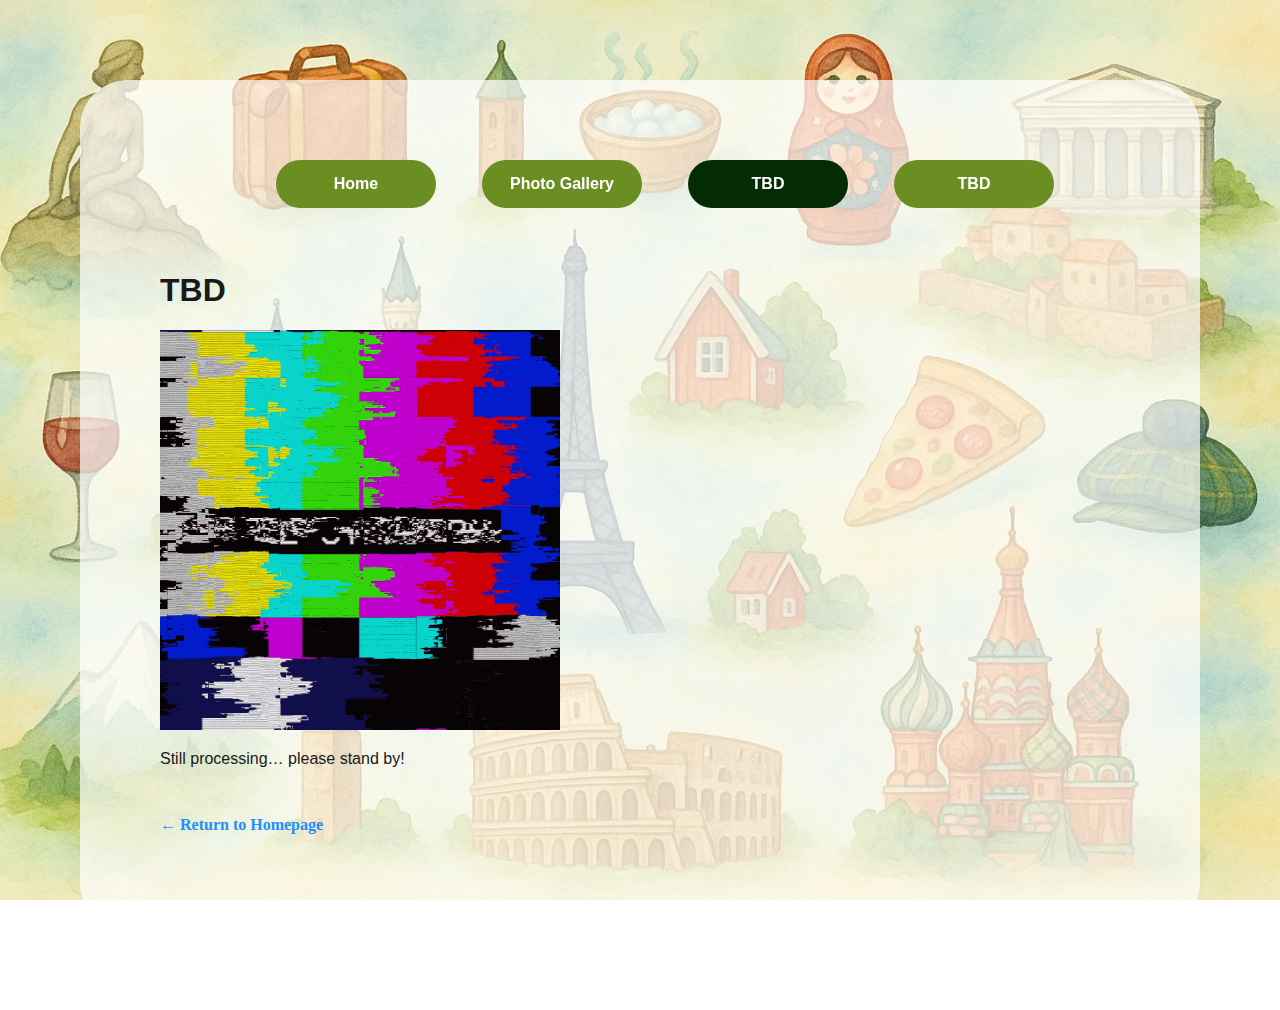
<file: html/tbd.html>
<!DOCTYPE html>
<html lang="en">

<head>
  <meta charset="UTF-8">
  <meta name="viewport" content="width=device-width, initial-scale=1.0">
  <link rel="stylesheet" href="../styles.css">
  <title>TBD</title>
</head>

<body>
  <div class="overlay">
    <nav id="nav-menu">
      <ul>
        <li><a href="../index.html">Home</a></li>
        <li><a href="photos.html">Photo Gallery</a></li>
        <li><a href="tbd.html" class="current">TBD</a></li>
        <li><a href="tbd2.html">TBD</a></li>
      </ul>
    </nav>
    <main>
      <h1 class="header">TBD</h1>
      <div id="loading-gif">
        <img src="../images/stand-by.gif" alt="please stand by" width="400">
      </div>
      <p>Still processing… please stand by!</p>
    </main>
    <p><a href="../index.html" class="return-link">← Return to Homepage</a></p>
  </div>
</body>

</html>
</file>
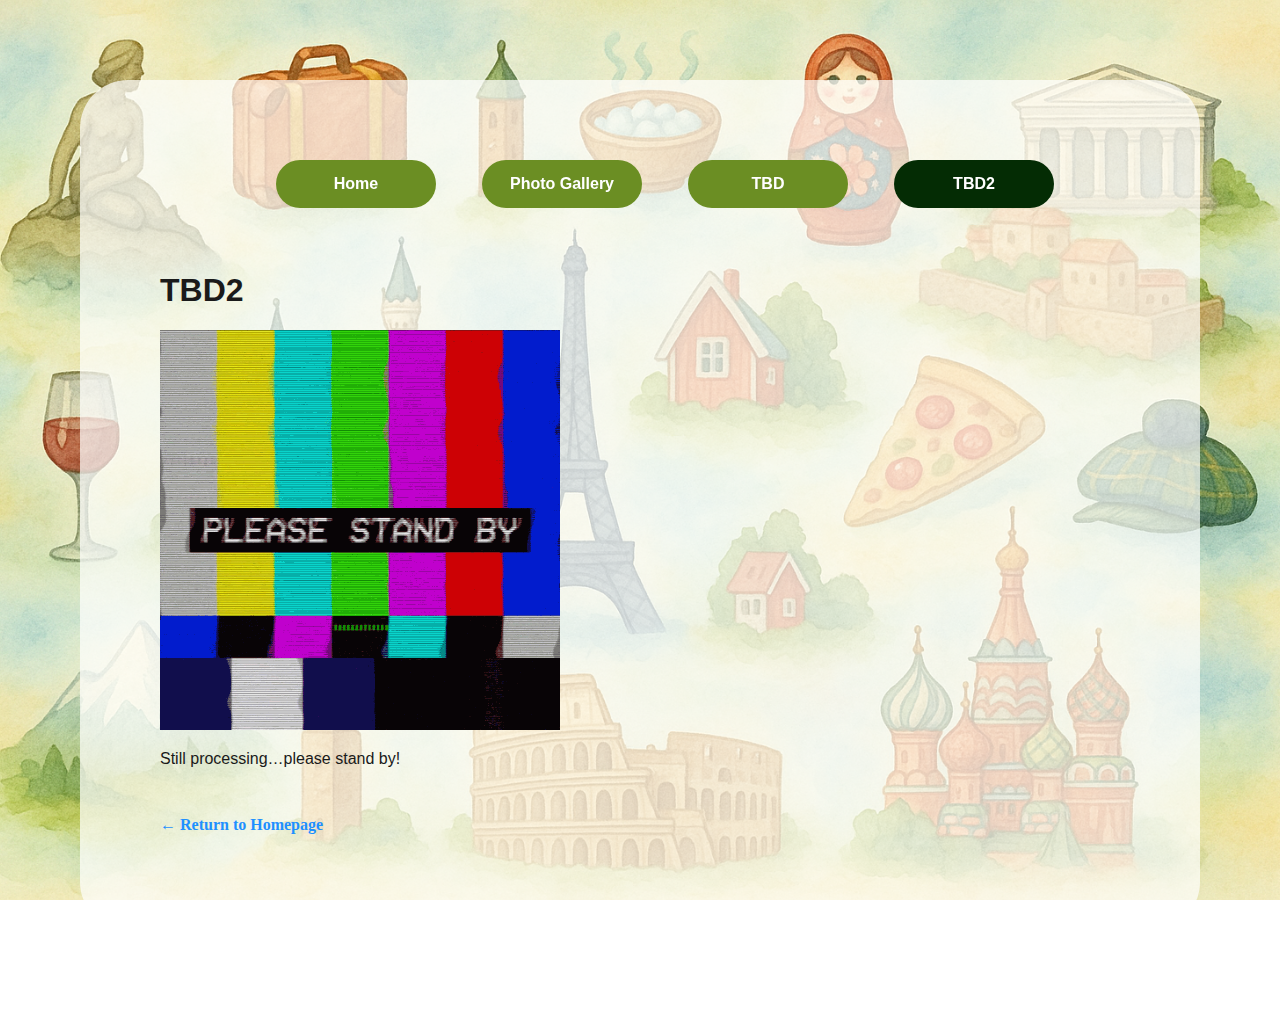
<file: html/tbd2.html>
<!DOCTYPE html>
<html lang="en">

<head>
  <meta charset="UTF-8">
  <meta name="viewport" content="width=device-width, initial-scale=1.0">
  <link rel="stylesheet" href="../styles.css">
  <title>TBD2</title>
</head>

<body>
  <div class="overlay">
    <nav id="nav-menu">
      <ul>
        <li><a href="../index.html">Home</a></li>
        <li><a href="photos.html">Photo Gallery</a></li>
        <li><a href="tbd.html">TBD</a></li>
        <li><a href="tbd2.html" class="current">TBD2</a></li>
      </ul>
    </nav>
    <main>
      <h1 class="header">TBD2</h1>
      <div id="loading-gif">
        <img src="../images/stand-by.gif" alt="please stand by" width="400">
      </div>
      <p>Still processing…please stand by!</p>
    </main>
    <p><a href="../index.html" class="return-link">← Return to Homepage</a></p>
  </div>
</body>

</html>
</file>
<file: styles.css>
/* === Base === */
/*:root {
    --red-color: #961919;
}*/

body {
    color: #1a1a1a;
    background-image: url("images/background.png");
    background-size: cover;
    background-repeat: no-repeat;
    background-position: center center;
    background-attachment: fixed;
    margin: 0;
    padding: 0;
    font-family: 'Roboto', sans-serif;
}

.overlay {
    background-color: rgba(255, 255, 255, 0.7);
    padding: 5rem;
    margin: 5rem;
    border-radius: 3rem;
}

/* === Nav Menu === */
#nav-menu {
    text-align: center;
    margin-bottom: 4rem;
    padding: 0 1rem;
}

#nav-menu ul {
    display: flex;
    list-style-type: none;
    padding: 0;
    margin: 0;
    flex-wrap: wrap;
    justify-content: center;
    gap: 6rem;
}

#nav-menu ul li {
    flex: 1 1 auto;
    max-width: 110px;
}

#nav-menu ul li a.lastitem {
    border-right: none;
}

#nav-menu ul li a.current {
    border-right: none;
    background-color: #042c04;
}

#nav-menu a:hover {
    background-color: #556b2f;
}

/* Style the dropdown container */
.dropdown {
    position: relative;
}

#nav-menu ul li a,
.dropdown-pill {
    display: inline-flex;
    align-items: center;
    justify-content: center;
    width: 160px;
    height: 48px;
    padding: 0;
    /* center with flex instead */
    font-size: 1rem;
    font-weight: 700;
    font-family: 'Roboto', sans-serif;
    background-color: #6b8e23;
    color: #ffffff;
    text-align: center;
    text-decoration: none;
    border-radius: 25px;
    box-sizing: border-box;
    white-space: nowrap;
    transition: background-color 0.3s ease;
}

.dropdown-pill i {
    margin-left: 0.3em;
    font-size: 0.7em;
    line-height: 1;
    vertical-align: middle;
    position: relative;
    top: 1px;
    transition: transform 0.3s ease;
    transform: rotate(0deg);
    /* tweak as needed */
}

.dropdown:hover .dropdown-pill i {
    transform: rotate(180deg);
}

/* Dropdown content (hidden by default) */
.dropdown-content {
    display: none;
    position: absolute;
    top: 100%;
    left: 0;
    z-index: 10;
    margin-top: .1em 0;
}

/* Show the dropdown on hover */
.dropdown:hover .dropdown-content {
    display: flex;
    flex-direction: column;
}

/* Links inside the dropdown */
.dropdown-content a {
    display: block;
    text-decoration: none;
    text-align: center;
    padding: 0.6em 1em;
    margin: 0.1em 0;
    width: 110px;
    border-radius: 999px;
    transition: background 0.2s ease;
    box-sizing: border-box;
}

nav {
    position: sticky;
    top: 0;
    z-index: 1000;
    /* make sure it's above other elements*/
    /* background-color: white; */
}

.section-title-fade {
    display: flex;
    align-items: center;
    justify-content: center;
    gap: 1rem;
    margin: 2rem 0;
}

/* Header */
.section-title-fade .header {
    margin: 0;
    font-size: 3rem;
    font-weight: bold;
    color: #121b01;
    text-align: center;
}

.section-title-fade .line-fade {
    flex: 1;
    height: 5px;
    background: linear-gradient(to right, transparent, #333, transparent);
    opacity: 0.7;
}

.line-fade {
    width: 100%;
    height: 5px;
    background: linear-gradient(to right, transparent, #333, transparent);
    opacity: 0.7;
    margin: 2rem 0;
}

.narrative {
    background-image: url(../images/paperboard-texture.jpg);
    background-blend-mode: lighten;
    background-size: cover;
    background-repeat: no-repeat;
    border: 5px solid #c9a472;
    border-radius: 15px;
    padding: 1rem 2rem 1rem 2rem;
    margin: 2rem auto;
    max-width: 60em;
    width: 100%;
    box-shadow: 0 6px 16px rgba(0, 0, 0, 0.1);
    backdrop-filter: blur(4px);
    /* for a glassy effect but not sure if it makes a diff */
}

section p {
    font-size: 1.3rem;
    color: #556b2f;
    line-height: 1.6;
    margin-bottom: 3rem;
    font-weight: 700;
}

.emphasis em {
    color: #121b01;
    background-color: #cddbb0;
    padding: 0 0.5em;
    border-radius: 0.2em;
    font-size: 2.3rem;
    font-weight: bolder;
    font-family: 'Great Vibes', cursive;
}

/*.text-page {
    /*background-color: rgba(255, 255, 255, 0.2);  /* tried to find a subtle page-like background 
    background-image: url(../images/paperboard-texture.jpg);
    background-blend-mode: lighten;
    background-size: cover;
    background-repeat: no-repeat;
    border: 5px solid #c9a472;
    border-radius: 15px;
    padding: 1rem 2rem 1rem 2rem;
    margin: 2rem auto;
    /*max-width: 60em;
    width: 100%;
    box-shadow: 0 6px 16px rgba(0, 0, 0, 0.1);
    backdrop-filter: blur(4px);
    /* for a glassy effect but not sure if it makes a diff 
}*/

/* Optional paragraph styling */
.text-page p {
    /*margin: 1rem 0;*/
    font-size: 1.1rem;
    line-height: 2;
}

/* === Country Selector Links === */
#country-list {
    list-style: none;
    display: flex;
    flex-wrap: wrap;
    gap: 2rem;
    justify-content: center;
    background-image: url(../images/paperboard-texture.jpg);
    background-blend-mode: lighten;
    background-size: cover;
    background-repeat: no-repeat;
    border: 5px solid #c9a472;
    border-radius: 15px;
    padding: 1rem 2rem 1rem 2rem;
    margin: 2rem auto;
    max-width: 60em;
    width: 100%;
    box-shadow: 0 6px 16px rgba(0, 0, 0, 0.1);
    backdrop-filter: blur(4px);

}

#country-list a {
    display: inline-block;
    padding: 0.6rem 0rem;
    width: 110px;
    text-align: center;
    border-radius: 15px;
    background-color: rgba(255, 255, 255, 0.7);
    color: inherit;
    /* if i don't use inherit it doesn't automatically use the body color above. It uses a purplish color that is no where in my styling sheets */
    border: 4px solid #c9a472;
    transition: all 0.3s ease;
    font-size: 1rem;
    font-weight: 700;
}

#country-list a:hover {
    background-color: #f0f8e2;
    color: #2e4600;
    border-color: #2e4600;
    box-shadow: 0 4px 12px 4px rgba(86, 125, 70, 0.5);
    transform: scale(1.10);
}

/* === Country Section Block === */
.country-block {
    background-image: url(../images/paperboard-texture.jpg);
    background-blend-mode: lighten;
    background-size: cover;
    background-repeat: no-repeat;
    padding: 1rem 2rem 1rem 2rem;
    box-shadow: 0 6 16px rgba(0, 0, 0, 0.1);
    margin: 2rem auto;
    max-width: 60em;
    width: 100%;
    text-align: center;
    display: flex;
    flex-direction: column;
    align-items: center;
    border: 5px solid #c9a472;
    border-radius: 15px;
    transition: transform 0.3s ease;
    backdrop-filter: blur(4px);
}

.country-block:hover {
    transform: scale(1.02);
}

/* Controls the Layout of Country-Title */
.country-header {
    display: inline-flex;
    justify-content: center;
    align-items: center;
    gap: 1rem;
    font-size: 2rem;
    font-weight: bold;
    font-variant: small-caps;
    font-family: 'cinzel', serif;
}

/*h3 {
    font-size: 2rem;
    font-variant: small-caps;
    font-weight: bold;
    text-align: center;
    margin-bottom: 1rem;
}*/

/* Controls the style of the text */
/*.country-title {
    font-size: 2rem;
    font-variant: small-caps;
    font-weight: bold;
    display: inline-flex;
    align-items: center;
    gap: 0.5rem;
}

/* === Taglines === */
.tag-line {
    color: #1a1a1a;
    font-style: italic;
    margin: 2rem 0 1rem;
    font-size: 1.1rem;
    font-family: 'Cinzel', serif;
    /*'raleway', sans-serif; */
}

/* === City List with Globe Icons === */
/* Need to figure out if I want these on the homepage or individual pages */
/*.globe-list {
    color: #4b5320;
    display: flex; /*grid
    justify-content: center;
    align-items: center;
    flex-wrap: wrap;  /*grid-template-columns: repeat(2, 1fr);
    gap:  6rem; /*1rem
    list-style: none; /*list-style-position: inside; uncomment if I decide to go back to bullets
    padding: 0;
    margin: 2rem auto; /*1.5rem 0
    width: fit-content;  /*margin-left: auto; margin-right: auto;
}

.globe-list li {
    white-space: nowrap; /*margin-right: 1rem;
    margin-bottom:  0; /*0.5em
    padding-left: 0; /*30px
    display: flex;
    align-items: center;
    position: relative;
    text-align: center; /*left
    font-weight: 600;
    font-size: 1rem;
    font-family: 'Roboto', sans-serif; /*'quicksand', sans-serif; 
}

.globe-list li::before {
    content: "";
    display: inline-block;
    width: 30px;
    height: 30px;
    background-image: url('images/pushpin.png');
    background-size: contain;
    background-repeat: no-repeat;
    margin-right: 0.5rem;
    position: static; /*left: 0; top: 50%; transform: /*translateY(-50%);
    vertical-align: middle;
}

.globe-list li:hover::before {
    filter: brightness(1.2) drop-shadow(0 0 4px #00f);
}*/

/* === Image and Frame Styling === */
.photo-frame {
    display: block;
    width: 100%;
    max-width: 500px;
    border: 0.3rem double #0000ff;
    background-color: #1e90ff;
    padding: 1rem;
    margin: 0.75rem 0 auto;
    border-radius: 2rem 0 2rem 0;
    text-align: center;
}

.photo-frame img {
    display: block;
    aspect-ratio: 18 / 9;
    width: 100%;
    height: auto;
    border: 0.3rem solid #ffffff;
    border-radius: 1rem 0 1rem 0;
    transition: filter 0.3s ease;
}

.photo-frame img:hover {
    filter: drop-shadow(0 0 8px rgba(255, 255, 255, 0.8));
}

.photo-frame figcaption {
    font-size: 1rem;
    color: #ffffff;
    background-color: rgba(0, 0, 139, 0.5);
    padding: 0.3rem 0.5rem;
    border-radius: 0 0 1rem 0;
    margin-top: 1rem;
    font-style: italic;
}

/* === Back to Top === */
.back-link {
    color: #1e90ff;
    display: inline-block;
    transition: transform 0.2s ease, color 0.2s ease;
    font-weight: 700;
    cursor: pointer;
    font-family: 'Cinzel', serif;
}

/* Style for the Font Awesome arrow up */
.back-link i {
    font-size: 1.4em;
    margin-left: 0.4em;
    vertical-align: middle;
    position: relative;
    top: 2px;
    transition: transform 0.3s ease;
}

.back-link:hover {
    color: #191970;
    text-decoration-thickness: 2px;
    text-underline-offset: 3px;
    transform: scale(1);
}

.back-link:hover i {
    transform: translateY(-4px);
}

.accent-link {
    color: #1e90ff;
    font-weight: 700;
    font-family: 'Cinzel', serif;
    text-decoration: none;
    transition: color 0.3s ease, text-decoration 0.2s ease;
}

.accent-link:hover {
    color: #191970;
    text-decoration: underline;
}

.return-link {
    display: inline-block;
    margin-top: 2rem;
    color: #1e90ff;
    font-family: 'Cinzel', serif;
    font-weight: 600;
    text-decoration: none;
    transition: color 0.3s ease, transform 0.2s ease;
}

.return-link:hover {
    color: #191970;
    text-decoration: underline;
}

/* === Footer === */
footer>p {
    text-align: center;
    color: #2c2c2c;
    font-family: 'open sans', sans-serif;
}

/* === Article Column Styling === */
article {
    column-count: 3;
    column-gap: 2em;
    column-rule: 2px solid #000000;
}

/* === Country Pages === */
.photo-collage {
    display: grid;
    grid-template-columns: repeat(auto-fit, minmax(180px, 1fr));
    gap: 15px;
    padding: 20px;
    max-width: 1000px;
    margin: auto;
}

.photo-collage figure {
    margin: 0;
    position: relative;
    overflow: hidden;
    border-radius: 10px;
    box-shadow: 0 4px 6px rgba(0, 0, 0, 0.2);
}

.photo-collage img {
    width: 100%;
    height: auto;
    display: block;
    object-fit: cover;
}

.photo-collage figcaption {
    position: absolute;
    bottom: 0;
    background: rgba(0, 0, 0, 0.5);
    color: white;
    font-size: 0.9rem;
    width: 100%;
    text-align: center;
    padding: 0.5rem;
}

/* === Responsive Layout === */
/* Medium Screens */
@media (max-width: 900px) {
    #nav-menu ul {
        flex-wrap: wrap;
        justify-content: center;
        gap: 1rem;
    }

    .section-title-fade .header {
        font-size: 2.4rem;
    }

    .country-header {
        font-size: 1.6rem;
    }

    article {
        column-count: 2;
        column-gap: 1.5em;
    }

    .photo-collage {
        grid-template-columns: repeat(auto-fit, minmax(160px, 1fr));
    }
}

/* Small Screens */
@media (max-width: 600px) {

    #nav-menu ul {
        flex-direction: column;
        gap: 0.6rem;
        align-items: center;
    }

    #nav-menu ul,
    .dropdown {
        width: 100%;
        display: flex;
        flex-direction: column;
        align-items: center;
        gap: 0.6rem;
    }

    #nav-menu ul li,
    #nav-menu ul li a,
    .dropdown-content a {
        width: 100%;
        max-width: 250px;
        text-align: center;
    }

    #nav-menu ul li {
        width: 100%;
        max-width: 250px;
        text-align: center;
        padding: 0.6rem 1.2rem;
        font-size: 1rem;
        font-weight: bold;
        font-family: 'Roboto', sans-serif;
        border-radius: 2rem;
        box-sizing: border-box;
    }

    #nav-menu ul li a,
    .dropdown-pill {
        width: 100%;
        max-width: 250px;
        text-align: center;
        padding: 0.6rem 1.2rem;
        font-size: 1rem;
        font-weight: 700;
        font-family: 'Roboto', sans-serif;
        border-radius: 2rem;
        box-sizing: border-box;
        height: 48px;
        line-height: 1;
        /* keeps text aligned without vertical drift */
        display: flex;
        align-items: center;
        justify-content: center;
    }

    .dropdown-content {
        position: static;
        /* Prevents overflow issues on mobile */
        display: none;
        /* stays hidden unless toggled */
    }

    .dropdown:hover .dropdown-content {
        display: flex;
    }

    .section-title-fade .header,
    .visited {
        font-size: 2rem;
    }

    .emphasis em {
        display: inline-block;
        max-width: 100%;
        white-space: normal;
        text-align: center;
    }

    .country-header {
        flex-direction: column;
        font-size: 1.4rem;
        gap: 0.5rem;
    }

    /* Make article columns collapse to 1 */
    article {
        column-count: 1;
        column-rule: none;
    }

    /* Reduce padding/margins for blocks */
    .overlay,
    .text-page,
    .country-block,
    #country-list {
        padding: 1rem;
        margin: 1rem;
        border-width: 3px;
    }

    /* Shrink header fonts */
    .section-title-fade .header,
    .visited {
        font-size: 2rem;
    }

    .photo-frame {
        max-width: 100%;
        padding: 0.5rem;
        /* Shrinks to fit smaller screens */
    }

    .photo-frame img {
        aspect-ratio: auto;
    }

    .photo-collage {
        grid-template-columns: repeat(auto-fit, minmax(120px, 1fr));
        gap: 10px;
    }

    .back-link,
    .accent-link,
    .return-link {
        font-size: 0.9rem;
    }
}

@media (max-width: 500px) {
    .section-title-fade .header {
        font-size: 2rem;
        padding: 0 1rem;
    }
}

/* Extra Small Screens: Very narrow phones (~350px and below) */
@media (max-width: 400px) {

    .section-title-fade .header,
    .visited {
        font-size: 1.6rem;
    }

    .country-header {
        font-size: 1.2rem;
    }

    #nav-menu ul li a,
    .dropdown-content a {
        font-size: 0.85rem;
        padding: 0.5rem;
    }

    .photo-frame figcaption {
        font-size: 0.8rem;
    }

    .text-page {
        padding: 1rem 1rem;
        margin: 1rem;
    }

    .text-page p {
        font-size: 1rem;
    }

    section p {
        font-size: 1rem;
        line-height: 1.5;
    }
}

@media (max-width: 350px) {
    .section-title-fade .header {
        font-size: 1.6rem;
        line-height: 1.2;
    }
}
</file>
